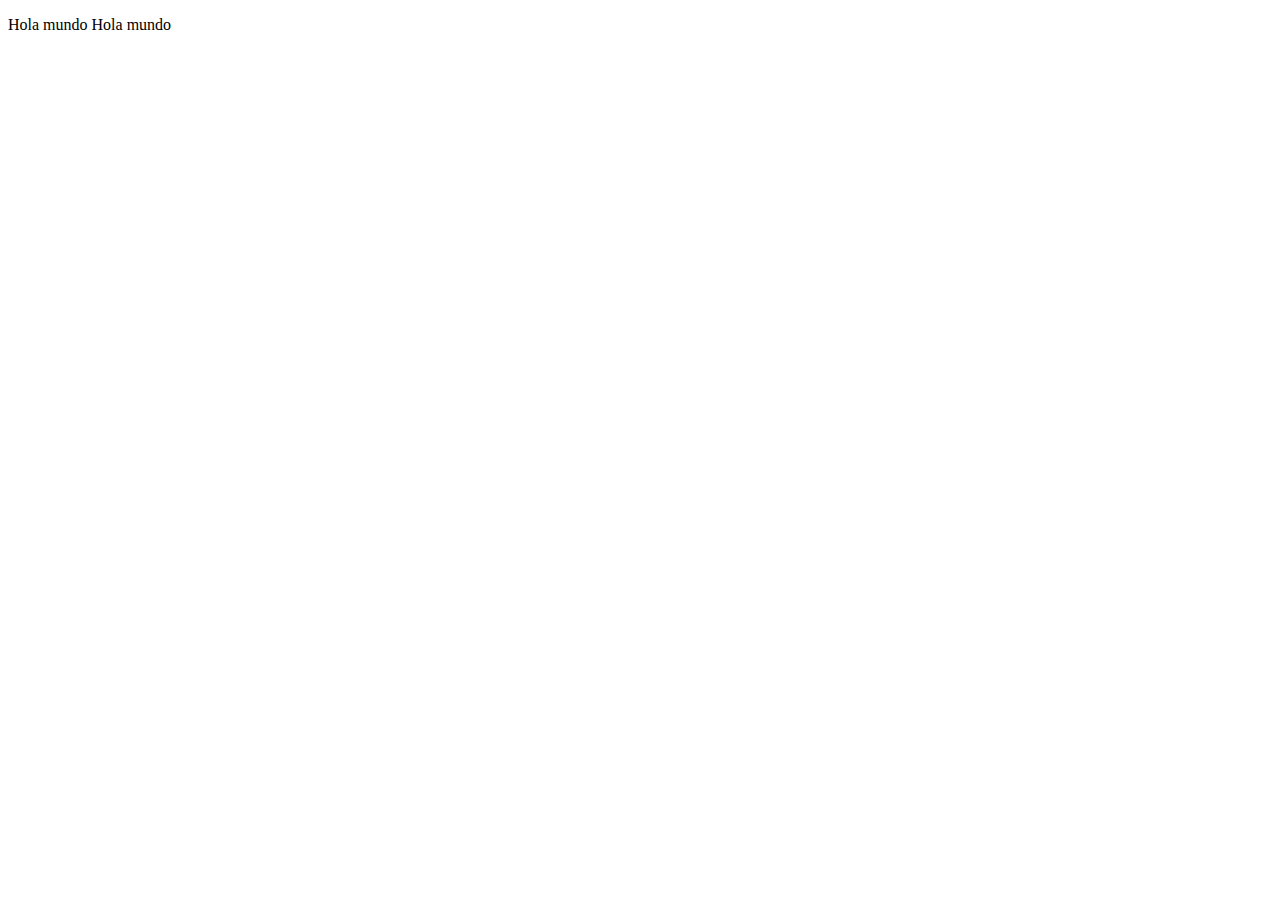
<file: html/index.html>
<!doctype html>
<html lang="es">
<html>
	<head>
		<title>
		</title>
		<meta charset="UTF-8"/>
		<meta description=""/>
		
	</head>
	<body>
		<p>
			Hola mundo
			Hola mundo
		</p>
		<table>
		</table>
	</body>

</html>
</file>
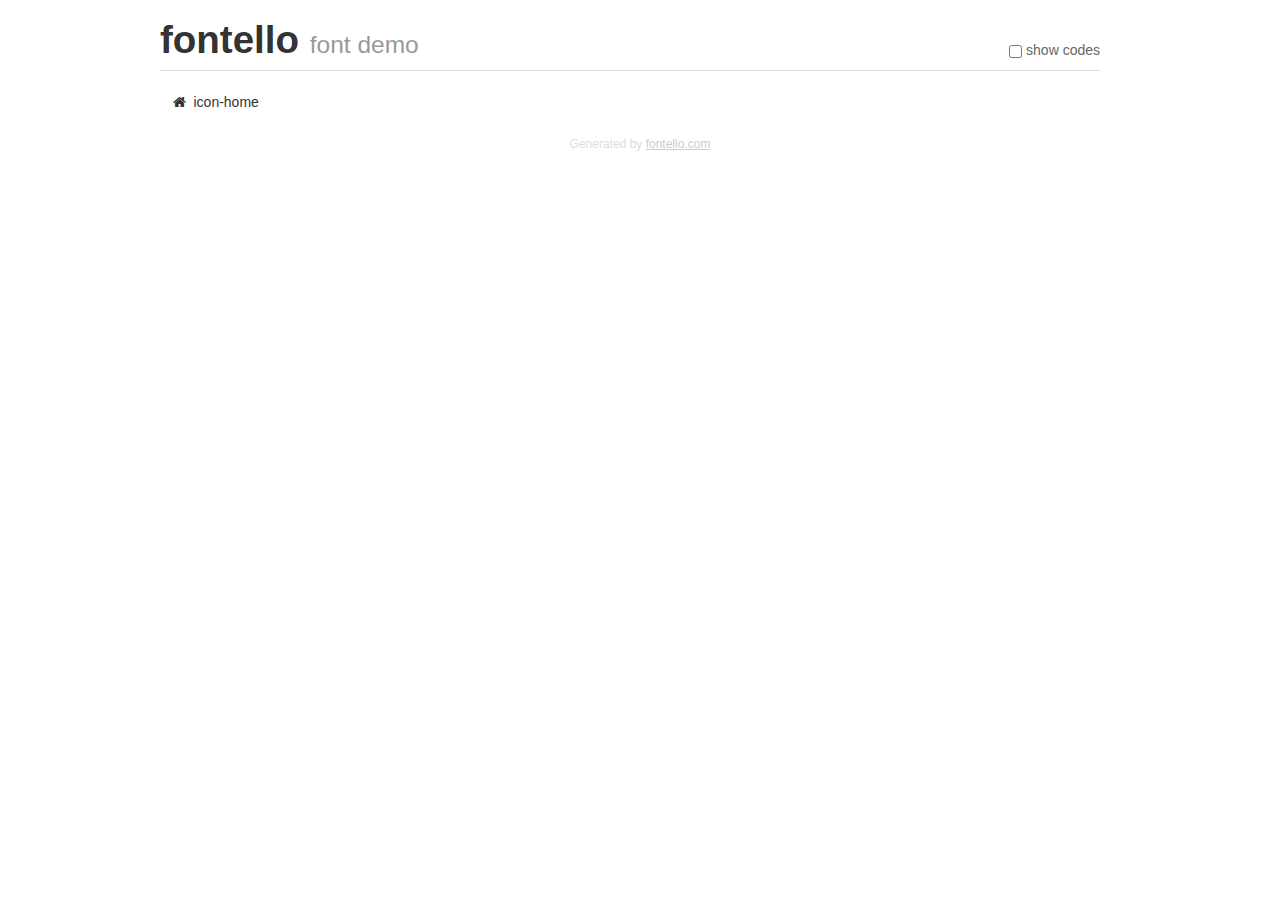
<file: img/fontello-e7255e2d/demo.html>
<!DOCTYPE html>
<html>
  <head><!--[if lt IE 9]><script language="javascript" type="text/javascript" src="//html5shim.googlecode.com/svn/trunk/html5.js"></script><![endif]-->
    <meta charset="UTF-8"><style>/*
 * Bootstrap v2.2.1
 *
 * Copyright 2012 Twitter, Inc
 * Licensed under the Apache License v2.0
 * http://www.apache.org/licenses/LICENSE-2.0
 *
 * Designed and built with all the love in the world @twitter by @mdo and @fat.
 */
.clearfix {
  *zoom: 1;
}
.clearfix:before,
.clearfix:after {
  display: table;
  content: "";
  line-height: 0;
}
.clearfix:after {
  clear: both;
}
html {
  font-size: 100%;
  -webkit-text-size-adjust: 100%;
  -ms-text-size-adjust: 100%;
}
a:focus {
  outline: thin dotted #333;
  outline: 5px auto -webkit-focus-ring-color;
  outline-offset: -2px;
}
a:hover,
a:active {
  outline: 0;
}
button,
input,
select,
textarea {
  margin: 0;
  font-size: 100%;
  vertical-align: middle;
}
button,
input {
  *overflow: visible;
  line-height: normal;
}
button::-moz-focus-inner,
input::-moz-focus-inner {
  padding: 0;
  border: 0;
}
body {
  margin: 0;
  font-family: "Helvetica Neue", Helvetica, Arial, sans-serif;
  font-size: 14px;
  line-height: 20px;
  color: #333;
  background-color: #fff;
}
a {
  color: #08c;
  text-decoration: none;
}
a:hover {
  color: #005580;
  text-decoration: underline;
}
.row {
  margin-left: -20px;
  *zoom: 1;
}
.row:before,
.row:after {
  display: table;
  content: "";
  line-height: 0;
}
.row:after {
  clear: both;
}
[class*="span"] {
  float: left;
  min-height: 1px;
  margin-left: 20px;
}
.container,
.navbar-static-top .container,
.navbar-fixed-top .container,
.navbar-fixed-bottom .container {
  width: 940px;
}
.span12 {
  width: 940px;
}
.span11 {
  width: 860px;
}
.span10 {
  width: 780px;
}
.span9 {
  width: 700px;
}
.span8 {
  width: 620px;
}
.span7 {
  width: 540px;
}
.span6 {
  width: 460px;
}
.span5 {
  width: 380px;
}
.span4 {
  width: 300px;
}
.span3 {
  width: 220px;
}
.span2 {
  width: 140px;
}
.span1 {
  width: 60px;
}
[class*="span"].pull-right,
.row-fluid [class*="span"].pull-right {
  float: right;
}
.container {
  margin-right: auto;
  margin-left: auto;
  *zoom: 1;
}
.container:before,
.container:after {
  display: table;
  content: "";
  line-height: 0;
}
.container:after {
  clear: both;
}
p {
  margin: 0 0 10px;
}
.lead {
  margin-bottom: 20px;
  font-size: 21px;
  font-weight: 200;
  line-height: 30px;
}
small {
  font-size: 85%;
}
h1 {
  margin: 10px 0;
  font-family: inherit;
  font-weight: bold;
  line-height: 20px;
  color: inherit;
  text-rendering: optimizelegibility;
}
h1 small {
  font-weight: normal;
  line-height: 1;
  color: #999;
}
h1 {
  line-height: 40px;
}
h1 {
  font-size: 38.5px;
}
h1 small {
  font-size: 24.5px;
}
body {
  margin-top: 90px;
}
.header {
  position: fixed;
  top: 0;
  left: 50%;
  margin-left: -480px;
  background-color: #fff;
  border-bottom: 1px solid #ddd;
  padding-top: 10px;
  z-index: 10;
}
.footer {
  color: #ddd;
  font-size: 12px;
  text-align: center;
  margin-top: 20px;
}
.footer a {
  color: #ccc;
  text-decoration: underline;
}
.the-icons {
  font-size: 14px;
  line-height: 24px;
}
.switch {
  position: absolute;
  right: 0;
  bottom: 10px;
  color: #666;
}
.switch input {
  margin-right: 0.3em;
}
.codesOn .i-name {
  display: none;
}
.codesOn .i-code {
  display: inline;
}
.i-code {
  display: none;
}
@font-face {
      font-family: 'fontello';
      src: url('./font/fontello.eot?68706289');
      src: url('./font/fontello.eot?68706289#iefix') format('embedded-opentype'),
           url('./font/fontello.woff?68706289') format('woff'),
           url('./font/fontello.ttf?68706289') format('truetype'),
           url('./font/fontello.svg?68706289#fontello') format('svg');
      font-weight: normal;
      font-style: normal;
    }
     
     
    .demo-icon
    {
      font-family: "fontello";
      font-style: normal;
      font-weight: normal;
      speak: none;
     
      display: inline-block;
      text-decoration: inherit;
      width: 1em;
      margin-right: .2em;
      text-align: center;
      /* opacity: .8; */
     
      /* For safety - reset parent styles, that can break glyph codes*/
      font-variant: normal;
      text-transform: none;
     
      /* fix buttons height, for twitter bootstrap */
      line-height: 1em;
     
      /* Animation center compensation - margins should be symmetric */
      /* remove if not needed */
      margin-left: .2em;
     
      /* You can be more comfortable with increased icons size */
      /* font-size: 120%; */
     
      /* Font smoothing. That was taken from TWBS */
      -webkit-font-smoothing: antialiased;
      -moz-osx-font-smoothing: grayscale;
     
      /* Uncomment for 3D effect */
      /* text-shadow: 1px 1px 1px rgba(127, 127, 127, 0.3); */
    }
     </style>
    <link rel="stylesheet" href="css/animation.css"><!--[if IE 7]><link rel="stylesheet" href="css/" + font.fontname + "-ie7.css"><![endif]-->
    <script>
      function toggleCodes(on) {
        var obj = document.getElementById('icons');
      
        if (on) {
          obj.className += ' codesOn';
        } else {
          obj.className = obj.className.replace(' codesOn', '');
        }
      }
      
    </script>
  </head>
  <body>
    <div class="container header">
      <h1>fontello <small>font demo</small></h1>
      <label class="switch">
        <input type="checkbox" onclick="toggleCodes(this.checked)">show codes
      </label>
    </div>
    <div class="container" id="icons">
      <div class="row">
        <div class="the-icons span3" title="Code: 0xe800"><i class="demo-icon icon-home">&#xe800;</i> <span class="i-name">icon-home</span><span class="i-code">0xe800</span></div>
      </div>
    </div>
    <div class="container footer">Generated by <a href="http://fontello.com">fontello.com</a></div>
  </body>
</html>
</file>
<file: img/fontello-e7255e2d/css/animation.css>
/*
   Animation example, for spinners
*/
.animate-spin {
  -moz-animation: spin 2s infinite linear;
  -o-animation: spin 2s infinite linear;
  -webkit-animation: spin 2s infinite linear;
  animation: spin 2s infinite linear;
  display: inline-block;
}
@-moz-keyframes spin {
  0% {
    -moz-transform: rotate(0deg);
    -o-transform: rotate(0deg);
    -webkit-transform: rotate(0deg);
    transform: rotate(0deg);
  }

  100% {
    -moz-transform: rotate(359deg);
    -o-transform: rotate(359deg);
    -webkit-transform: rotate(359deg);
    transform: rotate(359deg);
  }
}
@-webkit-keyframes spin {
  0% {
    -moz-transform: rotate(0deg);
    -o-transform: rotate(0deg);
    -webkit-transform: rotate(0deg);
    transform: rotate(0deg);
  }

  100% {
    -moz-transform: rotate(359deg);
    -o-transform: rotate(359deg);
    -webkit-transform: rotate(359deg);
    transform: rotate(359deg);
  }
}
@-o-keyframes spin {
  0% {
    -moz-transform: rotate(0deg);
    -o-transform: rotate(0deg);
    -webkit-transform: rotate(0deg);
    transform: rotate(0deg);
  }

  100% {
    -moz-transform: rotate(359deg);
    -o-transform: rotate(359deg);
    -webkit-transform: rotate(359deg);
    transform: rotate(359deg);
  }
}
@-ms-keyframes spin {
  0% {
    -moz-transform: rotate(0deg);
    -o-transform: rotate(0deg);
    -webkit-transform: rotate(0deg);
    transform: rotate(0deg);
  }

  100% {
    -moz-transform: rotate(359deg);
    -o-transform: rotate(359deg);
    -webkit-transform: rotate(359deg);
    transform: rotate(359deg);
  }
}
@keyframes spin {
  0% {
    -moz-transform: rotate(0deg);
    -o-transform: rotate(0deg);
    -webkit-transform: rotate(0deg);
    transform: rotate(0deg);
  }

  100% {
    -moz-transform: rotate(359deg);
    -o-transform: rotate(359deg);
    -webkit-transform: rotate(359deg);
    transform: rotate(359deg);
  }
}
</file>
